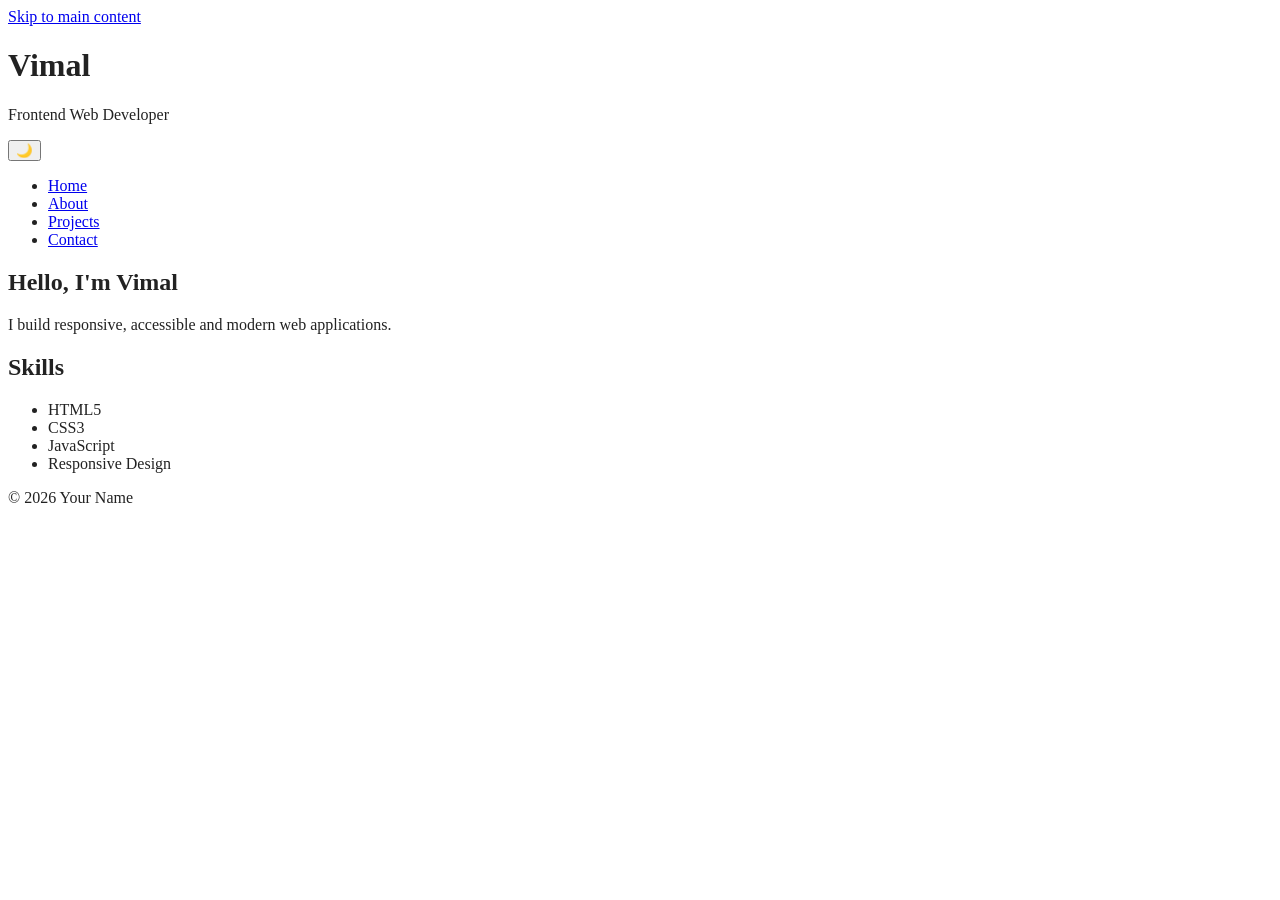
<file: index.html>
<!DOCTYPE html>
<html lang="en">

<head>
    <meta charset="UTF-8">
    <meta name="viewport"
          content="width=device-width, initial-scale=1.0">

    <!-- SEO -->
    <title>John Doe | Web Developer Portfolio</title>

    <meta name="description"
          content="Personal portfolio of John Doe, a web developer specializing in accessible and responsive websites.">

    <meta name="keywords"
          content="web developer, portfolio, HTML5, CSS, JavaScript">

    <meta name="author"
          content="John Doe">

    <meta name="robots"
          content="index, follow">

    <link rel="stylesheet" href="css/style.css">
</head>

<body>

<a href="#main-content" class="skip-link">
    Skip to main content
</a>

<header>
    <div class="header-content">
        <div>
            <h1>Vimal</h1>
            <p>Frontend Web Developer</p>
        </div>

        <button id="theme-toggle"
                aria-label="Toggle dark mode">
            🌙
        </button>
    </div>
</header>

<nav aria-label="Main Navigation">
    <ul>
        <li><a href="index.html" aria-current="page">Home</a></li>
        <li><a href="about.html">About</a></li>
        <li><a href="projects.html">Projects</a></li>
        <li><a href="contact.html">Contact</a></li>
    </ul>
</nav>

<main id="main-content">

    <section class="hero">
        <h2>Hello, I'm Vimal</h2>

        <p>
            I build responsive, accessible and modern web applications.
        </p>
    </section>

    <section>
        <h2>Skills</h2>

        <ul>
            <li>HTML5</li>
            <li>CSS3</li>
            <li>JavaScript</li>
            <li>Responsive Design</li>
        </ul>
    </section>

</main>

<footer>
    <p>&copy; 2026 Your Name</p>
</footer>

<script src="js/theme.js"></script>

</body>
</html>
</file>
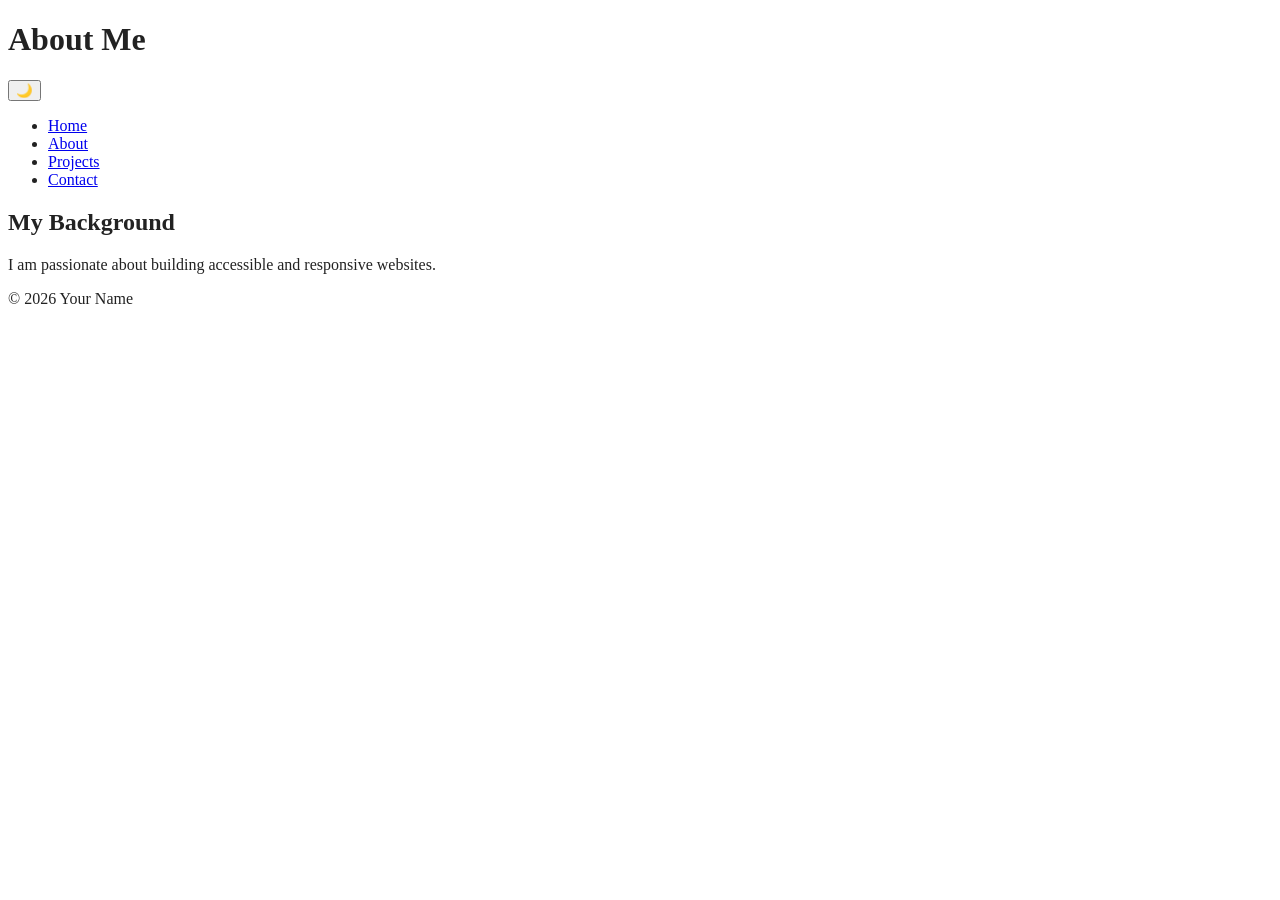
<file: about.html>
<!DOCTYPE html>
<html lang="en">
<head>
    <meta charset="UTF-8">
    <meta name="viewport" content="width=device-width, initial-scale=1.0">
    <title>About Me</title>

    <meta name="description" content="Learn more about me and my skills.">

    <link rel="stylesheet" href="css/style.css">
</head>

<body>

<header>
    <div class="header-content">

        <h1>About Me</h1>

        <button id="theme-toggle"
                aria-label="Toggle dark mode">
            🌙
        </button>

    </div>
</header>

<nav aria-label="Main Navigation">
    <ul>
        <li><a href="index.html">Home</a></li>
        <li><a href="about.html" aria-current="page">About</a></li>
        <li><a href="projects.html">Projects</a></li>
        <li><a href="contact.html">Contact</a></li>
    </ul>
</nav>

<main>

    <section>

        <h2>My Background</h2>

        <p>
            I am passionate about building accessible and responsive websites.
        </p>

    </section>

</main>

<footer>
    <p>&copy; 2026 Your Name</p>
</footer>

<script src="js/theme.js"></script>

</body>
</html>
</file>
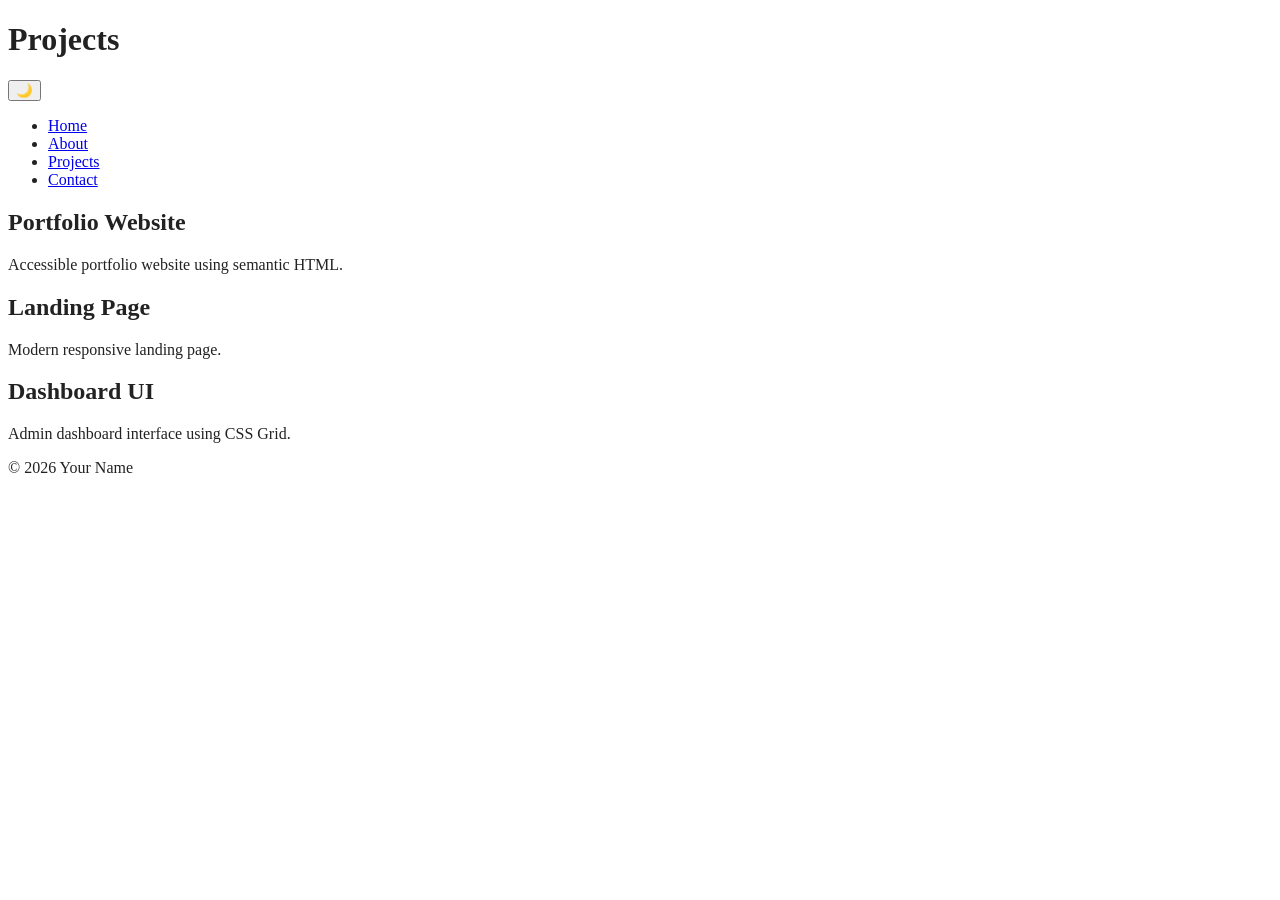
<file: projects.html>
<!DOCTYPE html>
<html lang="en">
<head>
    <meta charset="UTF-8">
    <meta name="viewport" content="width=device-width, initial-scale=1.0">
    <title>Projects</title>

    <meta name="description" content="Portfolio projects.">

    <link rel="stylesheet" href="css/style.css">
</head>

<body>

<header>

    <div class="header-content">

        <h1>Projects</h1>

        <button id="theme-toggle"
                aria-label="Toggle dark mode">
            🌙
        </button>

    </div>

</header>

<nav aria-label="Main Navigation">

    <ul>
        <li><a href="index.html">Home</a></li>
        <li><a href="about.html">About</a></li>
        <li><a href="projects.html" aria-current="page">Projects</a></li>
        <li><a href="contact.html">Contact</a></li>
    </ul>

</nav>

<main>

<section class="projects-grid">

    <article class="card">

        <h2>Portfolio Website</h2>

        <p>
            Accessible portfolio website using semantic HTML.
        </p>

    </article>

    <article class="card">

        <h2>Landing Page</h2>

        <p>
            Modern responsive landing page.
        </p>

    </article>

    <article class="card">

        <h2>Dashboard UI</h2>

        <p>
            Admin dashboard interface using CSS Grid.
        </p>

    </article>

</section>

</main>

<footer>
    <p>&copy; 2026 Your Name</p>
</footer>

<script src="js/theme.js"></script>

</body>
</html>
</file>
<file: css/style.css>
:root {
    --bg-color: #ffffff;
    --text-color: #222222;
    --card-color: #f4f4f4;
}

body {
    background-color: var(--bg-color);
    color: var(--text-color);
    transition: 0.3s ease;
}

body.dark-mode {
    --bg-color: #121212;
    --text-color: #ffffff;
    --card-color: #1e1e1e;
}
body.dark-mode {
    background: black !important;
    color: white !important;
}
</file>
